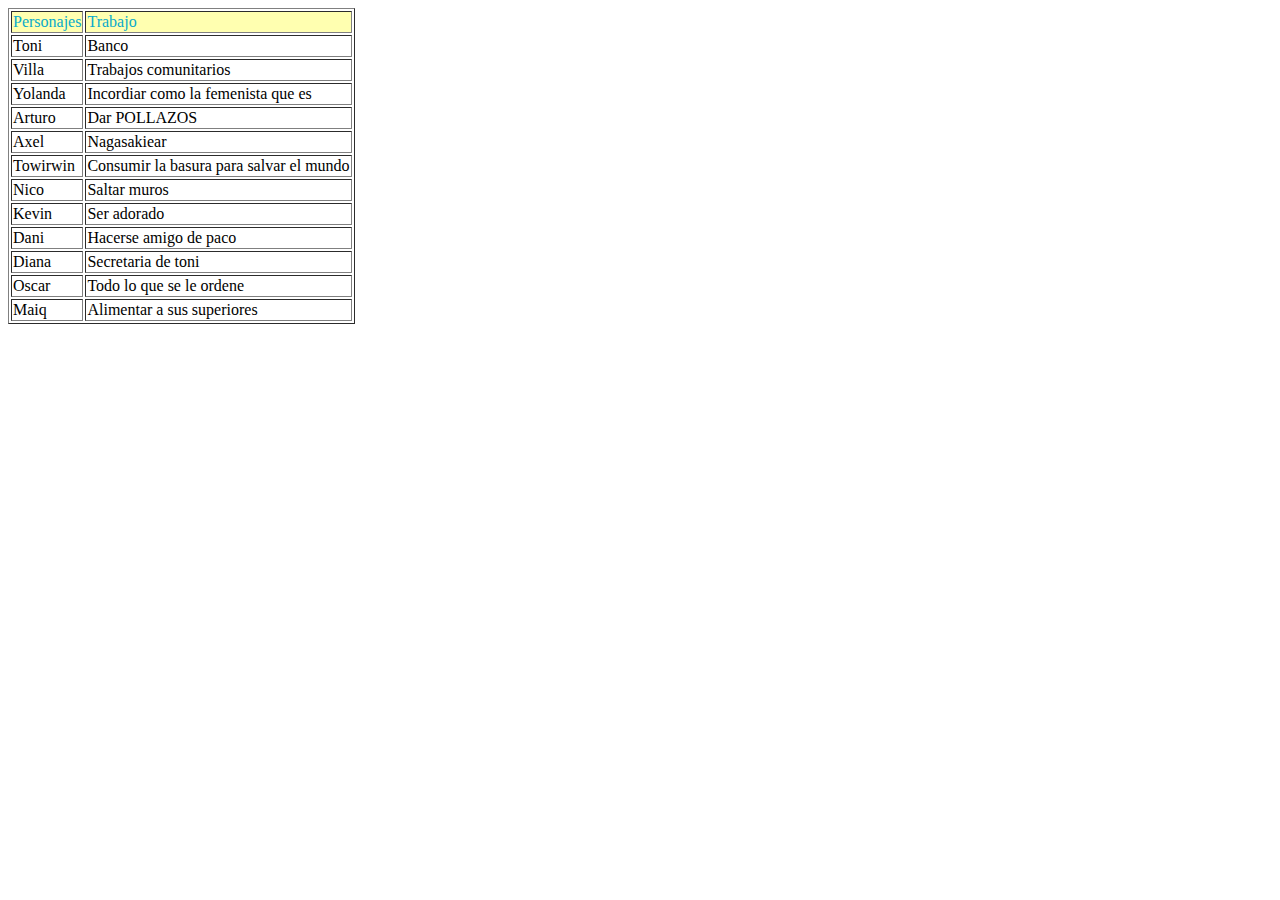
<file: hola.html>
<html>
<head>
</head>
<body>
<table border="1">
  <tr style="background-color:#ff15;color:#08aacb"><td>Personajes</td><td>Trabajo</td></tr>
  <tr><td>Toni</td><td>Banco</td></tr>
  <tr><td>Villa</td><td>Trabajos comunitarios</td></tr>
  <tr><td>Yolanda</td><td>Incordiar como la femenista que es</td></tr>
  <tr><td>Arturo</td><td>Dar POLLAZOS</td></tr>
  <tr><td>Axel</td><td>Nagasakiear</td></tr>
  <tr><td>Towirwin</td><td>Consumir la basura para salvar el mundo</td></tr>
  <tr><td>Nico</td><td>Saltar muros</td></tr>
  <tr><td>Kevin</td><td>Ser adorado</td></tr>
  <tr><td>Dani</td><td>Hacerse amigo de paco</td></tr>
  <tr><td>Diana</td><td>Secretaria de toni</td></tr>
  <tr><td>Oscar</td><td>Todo lo que se le ordene</td></tr>
  <tr><td>Maiq</td><td>Alimentar a sus superiores</td></tr>
</table>
</body>
</html>
</file>
